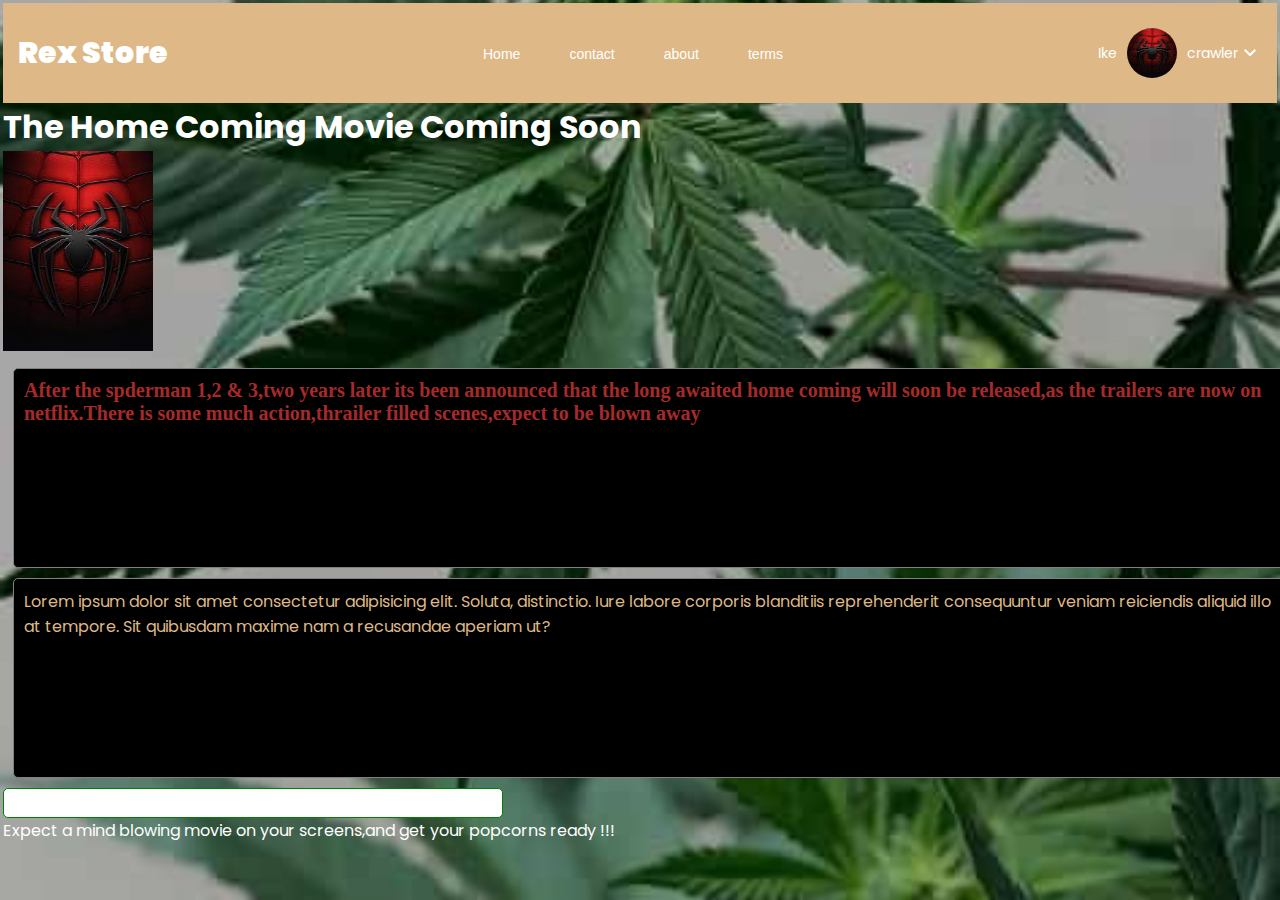
<file: index.html>
<!DOCTYPE html>
<html lang="en">

<head>
    <meta charset="UTF-8">
    <meta name="viewport" content="width=device-width, initial-scale=1.0">
    <link rel="preconnect" href="https://fonts.googleapis.com">
    <link rel="preconnect" href="https://fonts.gstatic.com" crossorigin>
    <link href="https://fonts.googleapis.com/css2?family=Poppins:ital,wght@0,100;0,200;0,300;0,400;0,
    500;0,600;0,700;0,800;0,900;1,100;1,200;1,300;1,400;1,500;1,600;1,700;1,800;1,
    900&display=swap" rel="stylesheet">
    <link rel="stylesheet" href="./styles/index.css">
    <link rel="stylesheet" href="./styles/header.css">
    <title>Home coming</title>
    <link rel="stylesheet" href="style.css">

</head>

<body>
    <header>
        <p class="store-name">Rex Store</p>

        <ul>
            <li>
                <a href="index.html">Home</a>
            </li>
            <li>
                <a href="contactUs.html">contact</a>
            </li>
            <li>
                <a href="aboutUs.html">about</a>
            </li>
            <li>
                <a href="terms.html">terms</a>
            </li>
        </ul>

        <div class="content">
            <p>Ike</p>
            <img src="night crawler.jpg" alt="night crawler" width="100" height="100">
            <p>crawler</p>
            <button>
                <svg xmlns="http://www.w3.org/2000/svg" height="24" viewBox="0 -960 960 960" width="24">
                    <path d="M480-345 240-585l56-56 184 184 184-184 56 56-240 240Z" />
                </svg>
            </button>
        </div>
    </header>


    <main>
        <h1>The Home Coming Movie Coming Soon</h1>

        <img src="night crawler.jpg" src="spiderman2.jpg" alt="spider" width="150" height="200">
        <p
            style="color: brown; font-size: 20px; font-weight: 700; font-family: Cambria, Cochin, Georgia, Times, 'Times New Roman', serif;">
            After the spderman 1,2 & 3,two years later its been announced that the long awaited home coming will soon be
            released,as the trailers are now on netflix.There is some much action,thrailer filled scenes,expect to be
            blown away
        </p>
        <p class="second" id="para">
            Lorem ipsum dolor sit amet consectetur adipisicing elit. Soluta, distinctio. Iure labore corporis blanditiis
            reprehenderit consequuntur veniam reiciendis aliquid illo at tempore. Sit quibusdam maxime nam a recusandae
            aperiam ut?
        </p>

        <input type="text" name="" id=""> <br>

    </main>

    <footer>Expect a mind blowing movie on your screens,and get your popcorns ready !!!</footer>

</body>

</html>
</file>
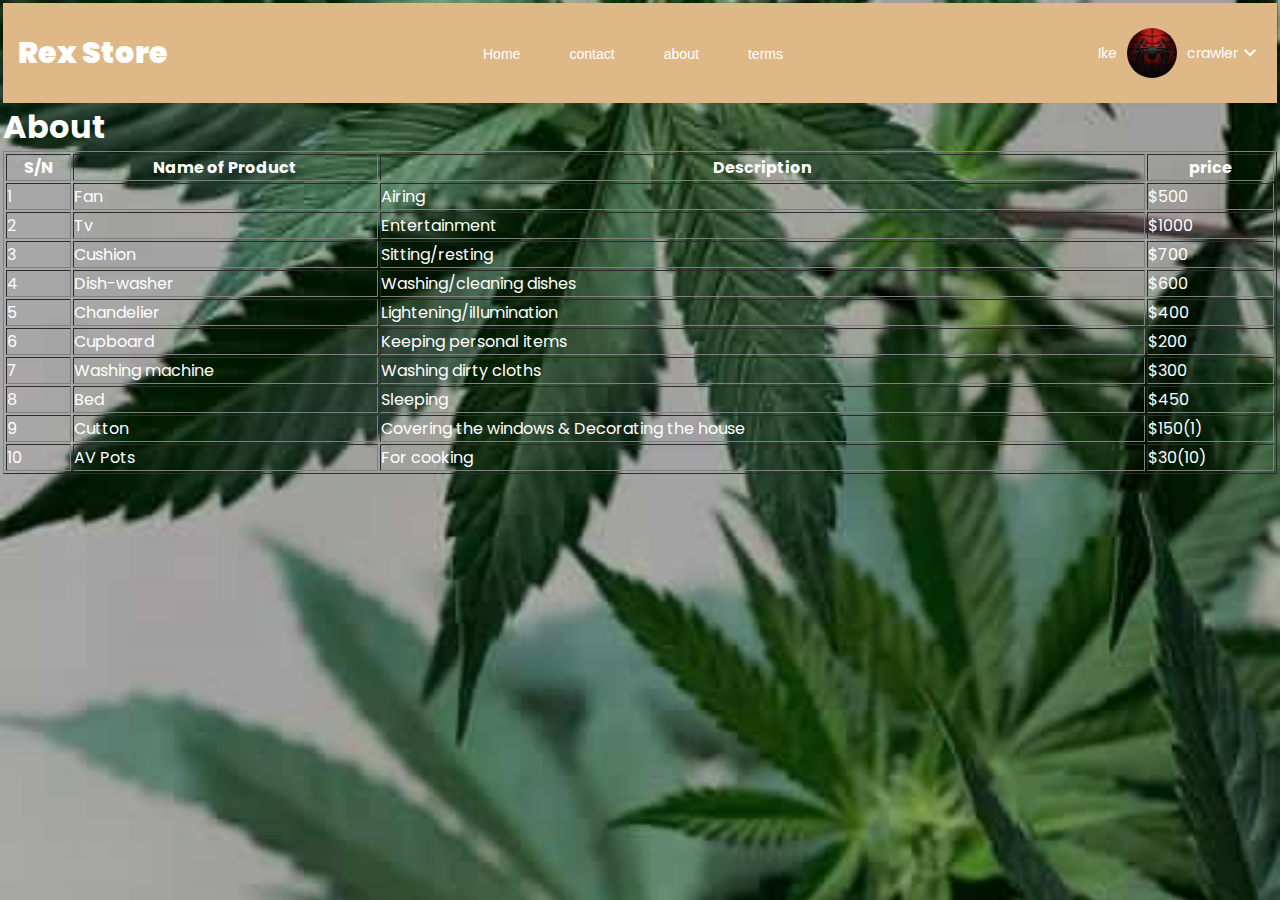
<file: aboutUs.html>
<!DOCTYPE html>
<html lang="en">

<head>
    <meta charset="UTF-8">
    <meta name="viewport" content="width=device-width, initial-scale=1.0">
    <link rel="preconnect" href="https://fonts.googleapis.com">
    <link rel="preconnect" href="https://fonts.gstatic.com" crossorigin>
    <link href="https://fonts.googleapis.com/css2?family=Poppins:ital,wght@0,100;0,200;0,300;0,400;0,
    500;0,600;0,700;0,800;0,900;1,100;1,200;1,300;1,400;1,500;1,600;1,700;1,800;1,
    900&display=swap" rel="stylesheet">
    <link rel="stylesheet" href="./styles/index.css">
    <link rel="stylesheet" href="./styles/header.css">
    <title>Home Coming</title>
    <link rel="stylesheet" href="style.css">
</head>

<body>
    <header>
        <p class="store-name">Rex Store</p>

        <ul>
            <li>
                <a href="index.html">Home</a>
            </li>
            <li>
                <a href="contactUs.html">contact</a>
            </li>
            <li>
                <a href="aboutUs.html">about</a>
            </li>
            <li>
                <a href="terms.html">terms</a>
            </li>
        </ul>

        <div class="content">
            <p>Ike</p>
            <img src="./night crawler.jpg" alt="night crawler" width="100" height="100">
            <p>crawler</p>
            <button>
                <svg xmlns="http://www.w3.org/2000/svg" height="24" viewBox="0 -960 960 960" width="24">
                    <path d="M480-345 240-585l56-56 184 184 184-184 56 56-240 240Z" />
                </svg>
            </button>
        </div>
    </header>



    <main>
        <h1>About</h1>
        <table width="100%" border="1px" cellpadding="10px">
            <thead>
                <tr>
                    <th>S/N</th>
                    <th>Name of Product</th>
                    <th>Description</th>
                    <th>price</th>
                </tr>
            </thead>

            <tbody>
                <tr>
                    <td>1</td>
                    <td>Fan</td>
                    <td>Airing</td>
                    <td>$500</td>
                </tr>
                <tr>
                    <td>2</td>
                    <td>Tv</td>
                    <td>Entertainment</td>
                    <td>$1000</td>
                </tr>
                <tr>
                    <td>3</td>
                    <td>Cushion</td>
                    <td>Sitting/resting</td>
                    <td>$700</td>
                </tr>
                <tr>
                    <td>4</td>
                    <td>Dish-washer</td>
                    <td>Washing/cleaning dishes</td>
                    <td>$600</td>
                </tr>
                <tr>
                    <td>5</td>
                    <td>Chandelier</td>
                    <td>Lightening/illumination</td>
                    <td>$400</td>
                </tr>
                <tr>
                    <td>6</td>
                    <td>Cupboard</td>
                    <td>Keeping personal items</td>
                    <td>$200</td>
                </tr>
                <tr>
                    <td>7</td>
                    <td>Washing machine
                    <td>Washing dirty cloths</td>
                    <td>$300</td>
                </tr>
                <tr>
                    <td>8</td>
                    <td>Bed</td>
                    <td>Sleeping</td>
                    <td>$450</td>
                </tr>
                <tr>
                    <td>9</td>
                    <td>Cutton</td>
                    <td>Covering the windows & Decorating the house</td>
                    <td>$150(1)</td>
                </tr>
                <tr>
                    <td>10</td>
                    <td>AV Pots</td>
                    <td>For cooking</td>
                    <td>$30(10)</td>
                </tr>


            </tbody>
        </table>
    </main>

    <footer></footer>

</body>

</html>
</file>
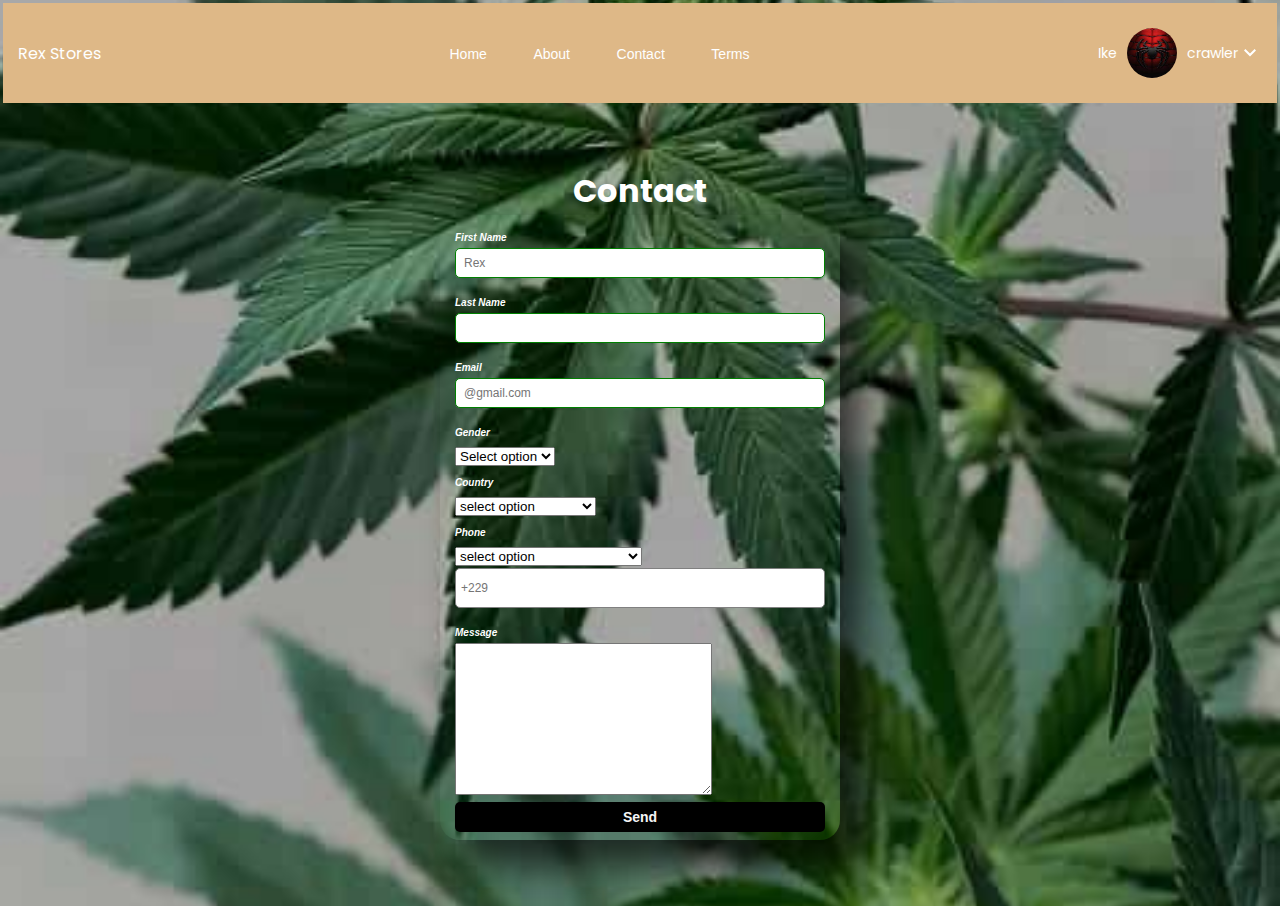
<file: contactUs.html>
<!DOCTYPE html>
<html lang="en">

<head>
    <meta charset="UTF-8">
    <meta name="viewport" content="width=device-width, initial-scale=1.0">
    <link rel="preconnect" href="https://fonts.googleapis.com">
    <link rel="preconnect" href="https://fonts.gstatic.com" crossorigin>
    <link href="https://fonts.googleapis.com/css2?family=Poppins:ital,wght@0,100;0,200;0,300;0,400;0,
    500;0,600;0,700;0,800;0,900;1,100;1,200;1,300;1,400;1,500;1,600;1,700;1,800;1,
    900&display=swap" rel="stylesheet">
    <link rel="stylesheet" href="./styles/index.css">
    <link rel="stylesheet" href="./styles/header.css">
    <link rel="stylesheet" href="./styles/contactUs.css">
    <link rel="stylesheet" href="style.css">
    <title>Home Coming</title>
</head>

<body>
    <header>
        <p>Rex Stores</p>
        <ul>
            <li>
                <a href="index.html">Home</a>
            </li>
            <li>
                <a href="aboutUs.html">About</a>
            </li>
            <li>
                <a href="contactUs.html">Contact</a>
            </li>
            <li>
                <a href="terms.html">Terms</a>
            </li>
        </ul>

        <div class="content">
            <p>Ike</p>
            <img src="night crawler.jpg" alt="night crawler" width="200" height="200">
            <p>crawler</p>
            <button>
                <svg xmlns="http://www.w3.org/2000/svg" height="24" viewBox="0 -960 960 960" width="24">
                    <path d="M480-345 240-585l56-56 184 184 184-184 56 56-240 240Z" />
                </svg>
            </button>
        </div>
    </header>

    <main>
        <h1>Contact</h1>

        <form action="">
            <label for="First name">First Name</label><br>
            <input type="text" name="First name" placeholder="Rex" required><br>

            <label for="Last Name">Last Name</label><br>
            <input type="text" name="last name"><br>

            <label for="Email">Email</label><br>
            <input type="text" name="Email" placeholder="@gmail.com" required><br>

            <label for="Gender">Gender</label><br>
            <select name="gender" id="gender">
                <option value="" disabled selected>Select option</option>
                <option value="Male">Male</option>
                <option value="Female">Female</option>
            </select><br>


            <label for="Country">Country</label><br>
            <select name="Country" id="Country">
                <option value="" disabled selected>select option</option>
                <option value="Angola">Angola</option>
                <option value="Anguilla">Anguilla</option>
                <option value="Antartica">Antarctica</option>
                <option value="Belize">Belize</option>
                <option value="Benin">Benin</option>
                <option value="Bermuda">Bermuda</option>
                <option value="Canada">Canada</option>
                <option value="Chile">Chile</option>
                <option value="China">China</option>
                <option value="Dominica">Dominica</option>
                <option value="Dominican Republic">Dominican Republic</option>
                <option value="Egypt">Egypt</option>
                <option value="El Salvador">El Salvador</option>
                <option value="Equatorial Guinea">Equatorial Guinea</option>
                <option value="USA">USA</option>
                <option value="UK">UK</option>
            </select><br>

            <label for="Phone">Phone</label><br>
            <select name="Phone" id="Phone">
                <option value="" disabled selected>select option</option>
                <option data-countryCode="GB" value="44">UK (+44)</option>
                <option data-countryCode="US" value="1">USA (+1)</option>
                <optgroup label="Other countries"></optgroup>
                <option data-countryCode="AO" value="244">Angola (+244)</option>
                <option data-countryCode="AI" value="1264">Anguilla (+1264)</option>
                <option data-countryCode="AQ" value="672">Antarctica (+672)</option>
                <option data-countryCode="BZ" value="501">Belize (+501+)</option>
                <option data-countryCode="BJ" value="229">Benin (+229)</option>
                <option data-countryCode="BM" value="1441">Bermuda (+1441)</option>
                <option data-countryCode="CA" value="1">Canada (+1)</option>
                <option data-countryCode="CL" value="56">Chile (+56)</option>
                <option data-countryCode="CN" value="86">China (+86)</option>
                <option data-countryCode="DM" value="1809">Dominica (+1809)</option>
                <option data-countryCode="DO" value="1809">Dominican Republic(+1809)</option>
                <option data-countryCode="EG" value="20">Egypt (+20)</option>
                <option data-countryCode="SV" value="503">El Salvador (+503)</option>
                <option data-countryCode="GQ" value="240">Equatorial Guinea (+240)</option>
            </select>
            <div>
                <input type="tel" id="phone" placeholder="+229" required>
            </div>

            <label for="Message">Message</label><br>
            <textarea name="message" id="message" cols="30" rows="10"></textarea><br>

            <Button>Send</Button>


        </form>
    </main>

    <footer></footer>

</body>

</html>
</file>
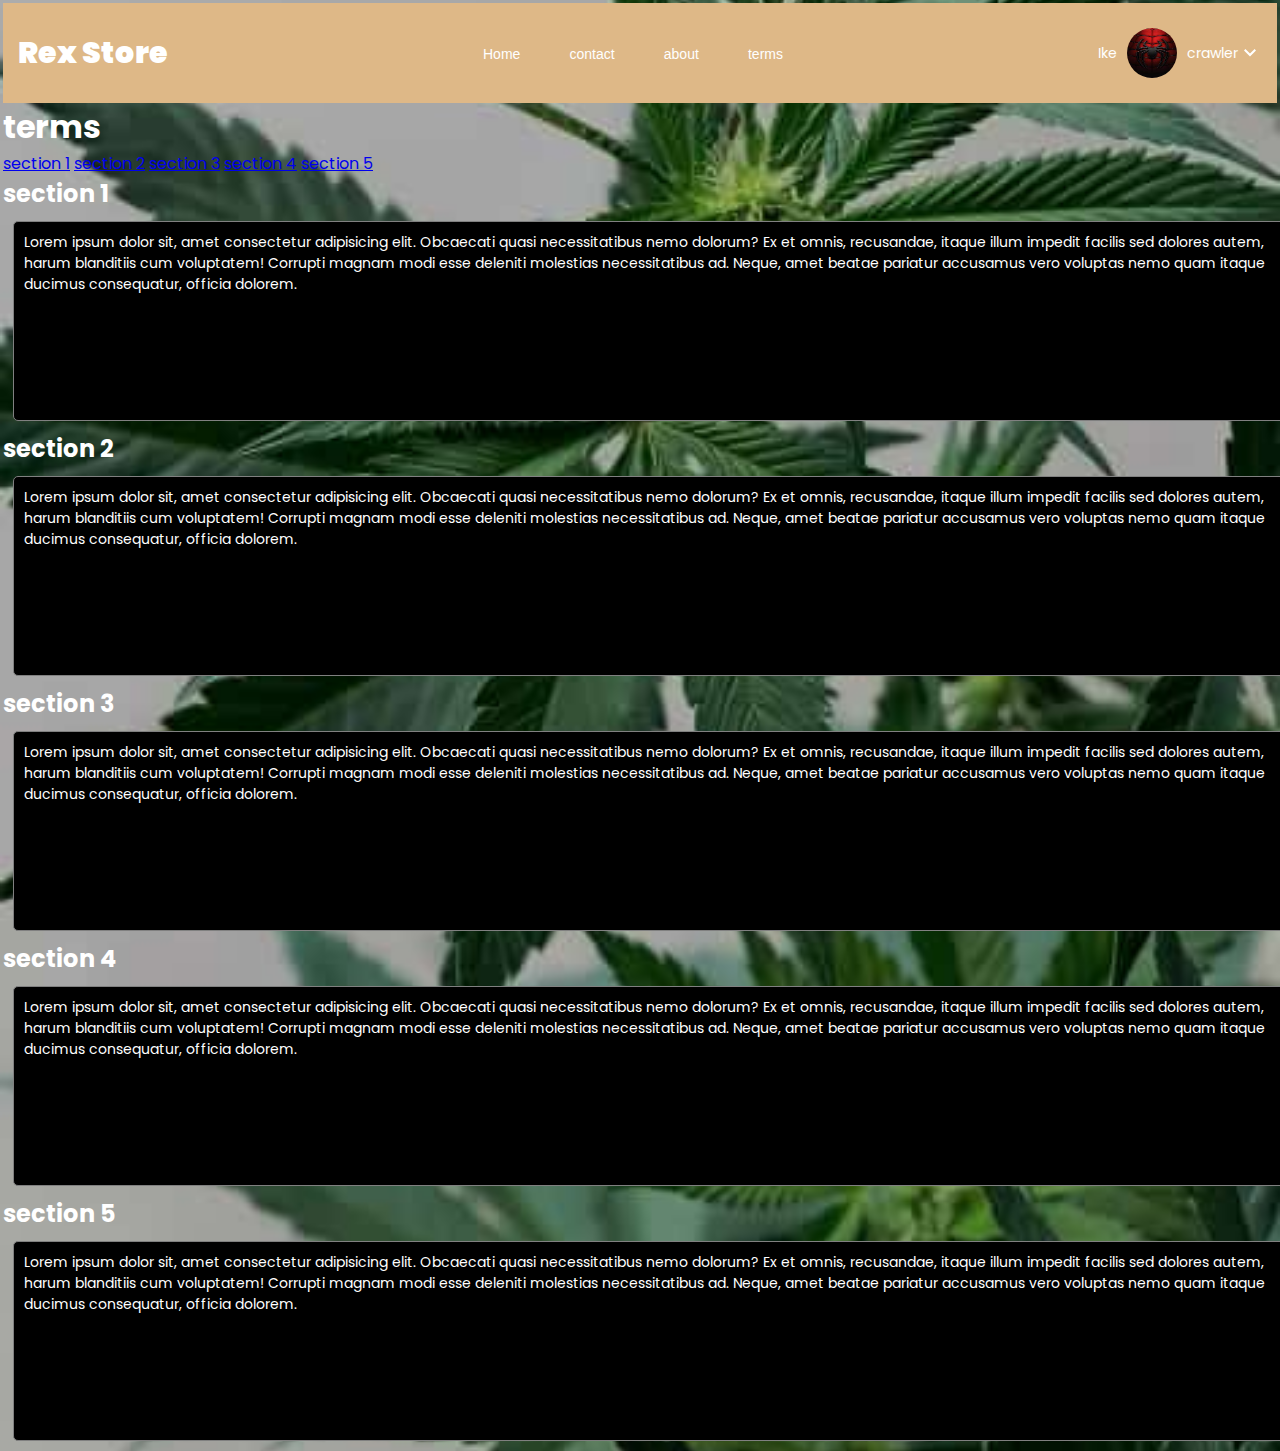
<file: terms.html>
<!DOCTYPE html>
<html lang="en">

<head>
    <meta charset="UTF-8">
    <meta name="viewport" content="width=device-width, initial-scale=1.0">
    <link rel="preconnect" href="https://fonts.googleapis.com">
    <link rel="preconnect" href="https://fonts.gstatic.com" crossorigin>
    <link href="https://fonts.googleapis.com/css2?family=Poppins:ital,wght@0,100;0,200;0,300;0,400;0,
    500;0,600;0,700;0,800;0,900;1,100;1,200;1,300;1,400;1,500;1,600;1,700;1,800;1,
    900&display=swap" rel="stylesheet">
    <link rel="stylesheet" href="./styles/index.css">
    <link rel="stylesheet" href="./styles/header.css">
    <title>Home coming</title>
    <link rel="stylesheet" href="style.css">

</head>

<body>
    <header>
        <p class="store-name">Rex Store</p>

        <ul>
            <li>
                <a href="index.html">Home</a>
            </li>
            <li>
                <a href="contactUs.html">contact</a>
            </li>
            <li>
                <a href="aboutUs.html">about</a>
            </li>
            <li>
                <a href="terms.html">terms</a>
            </li>
        </ul>

        <div class="content">
            <p>Ike</p>
            <img src="night crawler.jpg" alt="night crawler" width="100" height="100">
            <p>crawler</p>
            <button>
                <svg xmlns="http://www.w3.org/2000/svg" height="24" viewBox="0 -960 960 960" width="24">
                    <path d="M480-345 240-585l56-56 184 184 184-184 56 56-240 240Z" />
                </svg>
            </button>
        </div>
    </header>


    <main>
        <h1>terms</h1>
        <div class="navigation">
            <a href="#section1">section 1</a>
            <a href="#section2">section 2</a>
            <a href="#section3">section 3</a>
            <a href="#section4">section 4</a>
            <a href="#section5">section 5</a>
        </div>

        <div>
            <div id="section1" style="display: columns; margin: 2 0;">
                <h2>section 1</h2>
                <p>Lorem ipsum dolor sit, amet consectetur adipisicing elit.
                    Obcaecati quasi necessitatibus nemo dolorum? Ex et omnis,
                    recusandae, itaque illum impedit facilis sed dolores autem,
                    harum blanditiis cum voluptatem! Corrupti magnam modi esse deleniti molestias necessitatibus
                    ad.
                    Neque, amet beatae pariatur accusamus vero voluptas nemo quam itaque ducimus consequatur,
                    officia dolorem.</p>
            </div>
            <div id="section2">
                <h2>section 2</h2>
                <p>Lorem ipsum dolor sit, amet consectetur adipisicing elit.
                    Obcaecati quasi necessitatibus nemo dolorum? Ex et omnis,
                    recusandae, itaque illum impedit facilis sed dolores autem,
                    harum blanditiis cum voluptatem! Corrupti magnam modi esse deleniti molestias necessitatibus
                    ad.
                    Neque, amet beatae pariatur accusamus vero voluptas nemo quam itaque ducimus consequatur,
                    officia dolorem.</p>
            </div>
            <div id="section3">
                <h2>section 3</h2>
                <p>Lorem ipsum dolor sit, amet consectetur adipisicing elit.
                    Obcaecati quasi necessitatibus nemo dolorum? Ex et omnis,
                    recusandae, itaque illum impedit facilis sed dolores autem,
                    harum blanditiis cum voluptatem! Corrupti magnam modi esse deleniti molestias necessitatibus
                    ad.
                    Neque, amet beatae pariatur accusamus vero voluptas nemo quam itaque ducimus consequatur,
                    officia dolorem.</p>
            </div>
            <div id="section4">
                <h2>section 4</h2>
                <p>Lorem ipsum dolor sit, amet consectetur adipisicing elit.
                    Obcaecati quasi necessitatibus nemo dolorum? Ex et omnis,
                    recusandae, itaque illum impedit facilis sed dolores autem,
                    harum blanditiis cum voluptatem! Corrupti magnam modi esse deleniti molestias necessitatibus
                    ad.
                    Neque, amet beatae pariatur accusamus vero voluptas nemo quam itaque ducimus consequatur,
                    officia dolorem.</p>
            </div>
            <div id="section5">
                <h2>section 5</h2>
                <p>Lorem ipsum dolor sit, amet consectetur adipisicing elit.
                    Obcaecati quasi necessitatibus nemo dolorum? Ex et omnis,
                    recusandae, itaque illum impedit facilis sed dolores autem,
                    harum blanditiis cum voluptatem! Corrupti magnam modi esse deleniti molestias necessitatibus
                    ad.
                    Neque, amet beatae pariatur accusamus vero voluptas nemo quam itaque ducimus consequatur,
                    officia dolorem.</p>
            </div>

        </div>
    </main>

    <footer></footer>

</body>

</html>
</file>
<file: styles/index.css>
* {
    box-sizing: border-box;
    /* margin: 0; */
    padding: 0;
}

body {
    font-family: 'Franklin Gothic Medium', 'Arial Narrow', Arial, sans-serif;
    margin: 3px;
}

main p {
    color: burlywood;
    width: 100%;
    height: 200px;
    margin: 10px;
    border: 1px solid grey;
    padding: 10px;
    background: local;
    background-color: black;
    border-radius: 5px;


}

input[type="text"] {
    height: 30px;
    width: 100%;
    max-width: 500px;
    padding: 8px;
    border: 1px solid green;
    border-radius: 5px;
    outline: none;
}

/* main {
    border: 2px solid blue;
    position: relatives;
} */

main img {
    /* position: absolute; */
    /* position: fixed; */
    /* position: sticky;
    top: 10px;
    left: 100px; */
    /* bottom: 50px;
    right: 50px; */
}

.container {
    width: 100%;
    height: 400px;
    background-color: bisque;
    display: flex;
    flex-wrap: wrap;
}

.one,
.two,
.three,
.four,
.five {
    width: 100px;
    min-width: 100px;
    height: 100px;
    color: whitesmoke;
}

.one {
    background-color: black;
    flex-grow: 1;
}

.two {
    background-color: green;
    flex-grow: 1;
}

.three {
    background-color: yellow;
}

.four {
    background-color: red;
}

.five {
    background-color: grey;
}
</file>
<file: styles/header.css>
* {
    box-sizing: border-box;
    margin: 0;
    padding: 0;
}

body {
    font-family: 'Poppins', sans-serif;
    /* margin: 20px; */
}

header {
    /* margin: 0 0 1px; */
    background-color: burlywood;
    display: flex;
    width: 100%;
    height: 100px;
    justify-content: space-between;
    align-items: center;
    padding: 8px 15px;
}

/* p:first-child { */
.store-name {
    font-size: 30px;
    font-weight: 900;
    color: #fff;
}

ul {
    display: flex;
    justify-content: space-between;
    align-items: center;
    list-style-type: none;
    width: 100%;
    max-width: 300px;
}

li a {
    color: #fff;
    text-decoration: none;
    font-size: 14px;
    font-family: 'Gill Sans', 'Gill Sans MT', Calibri, 'Trebuchet MS', sans-serif;
}

li a:hover {
    font-size: 16px;
    transition: 0, 5 ease-in-out;
}

li a:active {
    color: grey;
}

.content {
    display: flex;
    align-items: center;
    color: aliceblue;
}


div p {
    color: white;
    font-size: 14px;
    font-weight: 400;
}

div img {
    width: 50px;
    height: 50px;
    border-radius: 50%;
    margin: 0px 10px;
}

div button {
    display: flex;
    justify-content: center;
    align-items: center;
    cursor: pointer;
    background: transparent;
    border: none;
}

div svg {
    fill: #fff;
}
</file>
<file: style.css>
body {
    min-height: 80vh;
    background: url(green.jpg) no-repeat;
    background-size: cover;
    background-position: center;
    color: white;
}
</file>
<file: styles/contactUs.css>
main {
    display: flex;
    flex-direction: column;
    align-items: center;
    justify-content: center;
    min-height: calc(100vh - 100px);
    padding: 15px;
    /* border: 3px solid lightsteelblue; */
    /* background-color: aquamarine; */
}

form {
    width: 100%;
    max-width: 400px;
    /* border: 3px solid black; */
    border-radius: 20px;
    padding: 8px 15px;
    box-shadow: 22px 25px 35px 1px rgba(0, 0, 0, 0.66);
    -webkit-box-shadow: 22px 25px 35px 1px rgba(0, 0, 0, 0.66);
    -moz-box-shadow: 22px 25px 35px 1px rgba(0, 0, 0, 0.66);
}

label {
    font-size: 10px;
    font-family: 'Segoe UI', Tahoma, Geneva, Verdana, sans-serif;
    font-weight: 900;
    font-style: oblique;
    /* outline: 3px solid blue; */
}

input {
    height: 40px;
    width: 100%;
    border-radius: 5px;
    outline: none;
    border: 1px solid gray;
    padding: 5px;
    margin-bottom: 10px;
    font-size: 12px;
}

input:focus,
textarea:focus {
    border: 5px solid peru;
}

textarea:focus {
    height: 100px;
    resize: none;
}

form button {
    width: 100%;
    height: 30px;
    border-radius: 5px;
    background-color: black;
    font-size: 14px;
    border: none;
    font-weight: 900;
    color: whitesmoke;
    cursor: pointer;
    transition: 0.5s;
}

form button:hover {
    background-color: rgb(89, 69, 42);
}

form button:active {
    background-color: rgb(110, 101, 86);
}

@media screen and (max-width: 576px) {
    main {
        min-height: calc(100vh - 100px);
    }
}
</file>
